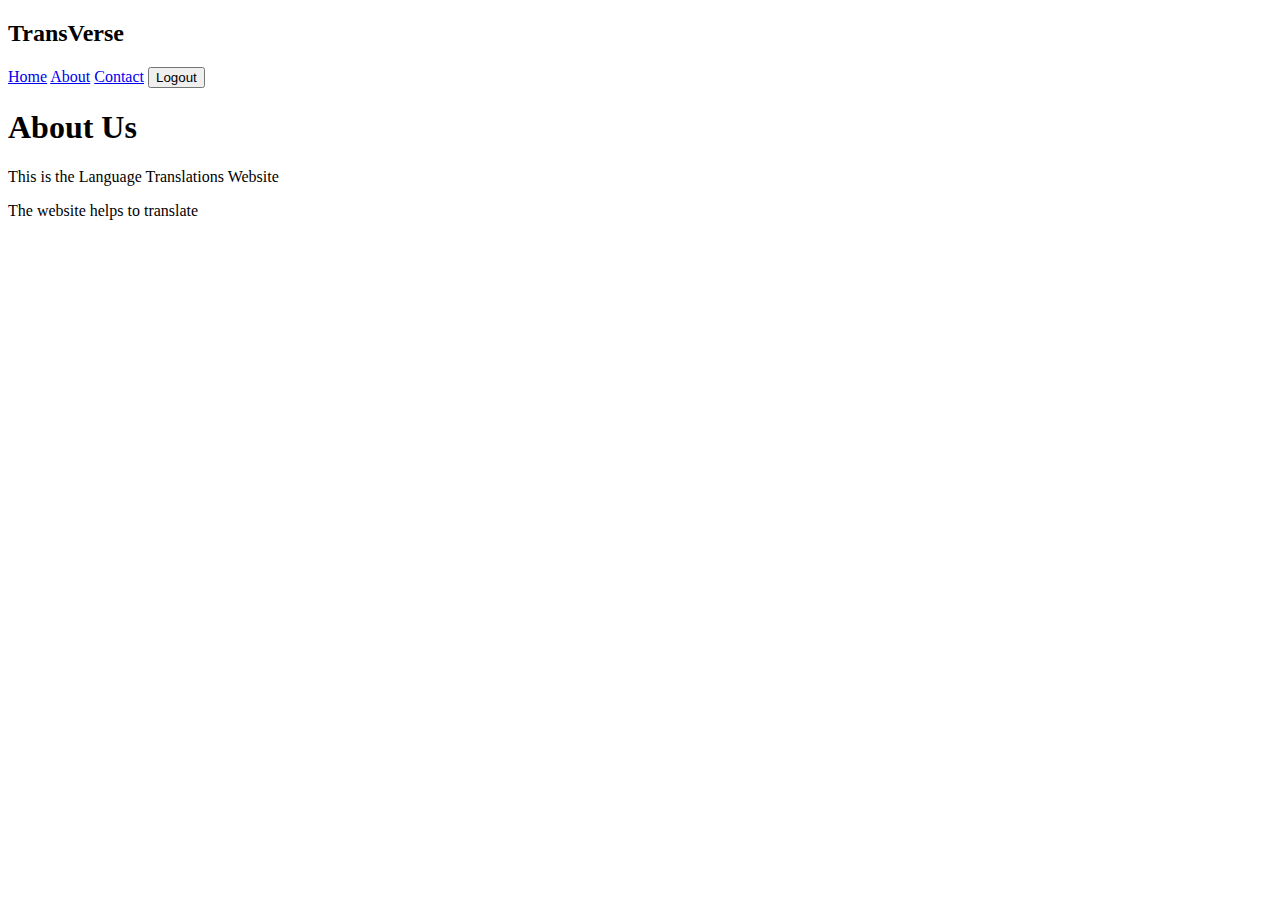
<file: About.html>
<!DOCTYPE html>
<html lang="en">
<head>
    <meta charset="UTF-8">
    <meta http-equiv="X-UA-Compatible" content="IE=edge">
    <meta name="viewport" content="width=device-width, initial-scale=1.0">
    <title>About Us</title>
</head>
<body>
    <header>
        <h2 class="logo">
            TransVerse
        </h2>
        <nav class="navigation">
            <a href="Home.html">Home</a>
            <a href="About.html">About</a>
          </li>
            <a href="#">Contact</a>
            <button class="btnLogin-popup" id="logout">Logout</button>
        </nav>
    </header>
    <h1>About Us</h1>
    <p>This is the Language Translations Website</p>
    <p>The website helps to translate </p>
</body>
</html>
</file>
